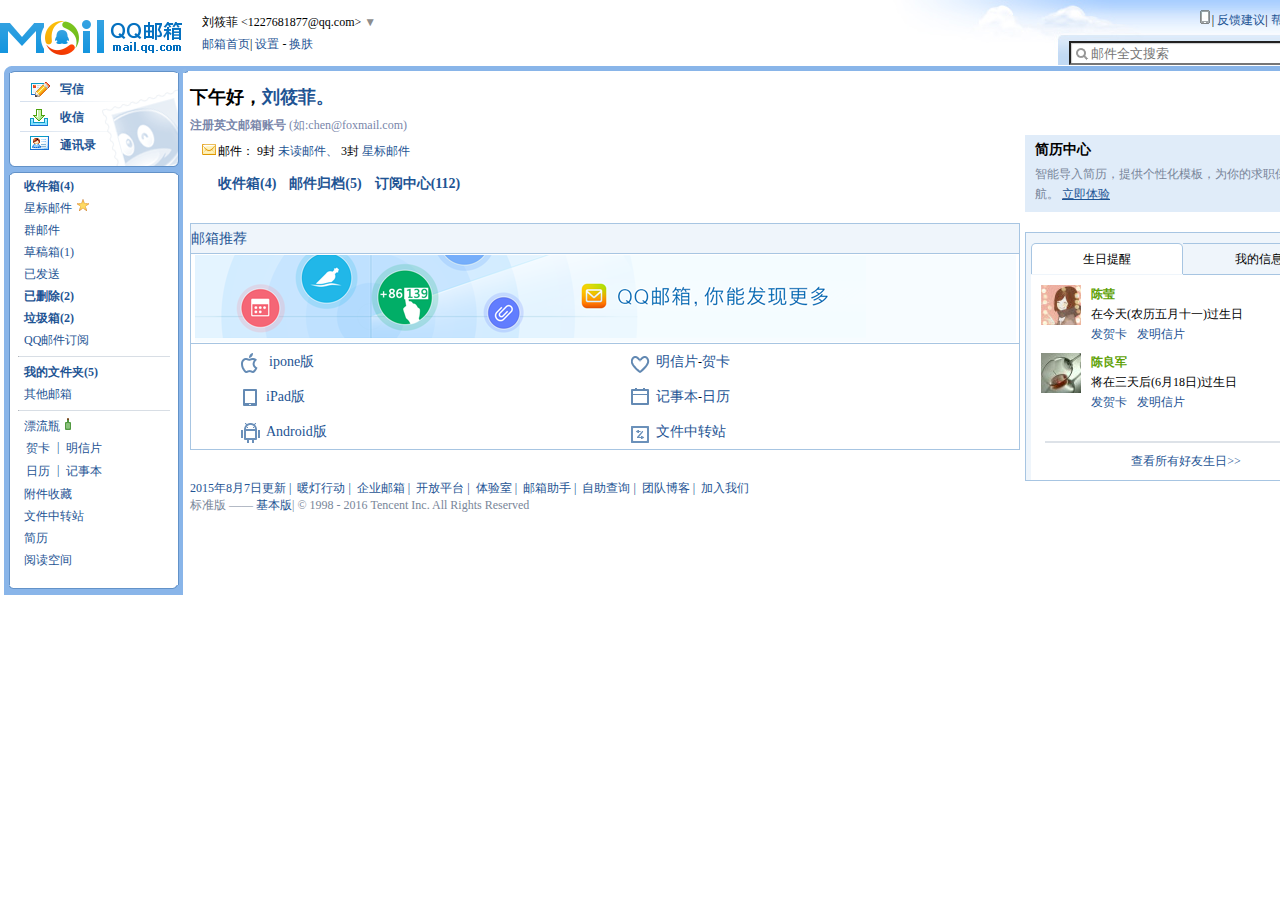
<file: index.html>
<!DOCTYPE html>
<html ng-app='myApp'>
<head>
	<title>qq邮箱</title>
	<meta charset="utf-8">
	<link rel="stylesheet" type="text/css" href="css/mail.css">
	<script src="libs/angular.min.js"></script>
	<script src="module/app.js"></script>
	<script type="text/javascript" src="libs/angular-ui-router.min.js"></script>
</head>
<body>
	<header class="clearfix">
		<div class="header-left clearfix">
			<div class="logo">
				<img src="images/logo.png">
			</div>
			<div class="user">
				<p class="user-name">	刘筱菲
					<a href=""><1227681877@qq.com></a>
					<a  class="ask" href="" style="color: #8D8D8D;">▼</a>
					<div class="user-connect">
						<p class="user-connect-1">您的当前邮箱账号：</p>
						<p class="weight">1227681877@qq.com</p>
						<hr/>
						<p class="user-connect-2">拥有备用邮箱，来适用于不同用途。<br/>
						它们可以关联在一起，<br/>
						方便随意切换不同的邮箱。</p>
						<button>申请备用邮箱</button>
						<button>关联已有邮箱</button>
					</div>
				</p>
				<p>
					<a ui-sref='sy'>邮箱首页</a>|
					<a href="">设置 </a>-
					<a href="">换肤</a>
				</p>
			</div>
		</div>
		<div class="header-right">
			<span class="smallphone"></span>|
			<a href="">反馈建议</a>|
			<a href="">帮助中心</a>|
			<a href="">退出</a><br/>
			<div>
				<input type="text" placeholder="邮件全文搜索">
				<span></span>
				<p></p>
			</div>
		</div>
	</header>
	<div class="main row clearfix">
		<div class="col-md-3">
			<div class="main-left-up">
				<span class="main-left-top"></span>
				<div class="main-left">
					<a ui-sref='xx'><span class="write"></span>写信</a>
					<a ui-sref="sx"><span class="receive"></span>收信</a>
					<a ui-sref="txl"><span class="connect"></span>通讯录</a>
				</div>
			</div>
			<div class="main-left-down">
				<div class="main-left-down-alist">
					<a href="" class="weight">收件箱(4)</a>
					<a href="">星标邮件<span class="start"></span></a>
					<a href="">群邮件</a>
					<a href="">草稿箱(1)</a>
					<a href="">已发送</a>
					<a href="" class="weight">
						已删除(2)
					</a>
					<a href="" class="weight">
						垃圾箱(2)
					</a>
					<a href="">QQ邮件订阅</a>
					<hr/>
					<a href="" class="weight">我的文件夹(5)</a>
					<a href="">其他邮箱</a>
					<hr/>
					<a href="">漂流瓶<span class="cup"></span></a>
				</div>
				<div class="card clearfix">
					<a href="">贺卡&nbsp;</a>
					<a href="">|</a>
					<a href="">&nbsp;明信片</a>
					<a href="">日历&nbsp;</a>
					<a href="">|</a>
					<a href="">&nbsp;记事本</a>
				</div>
				<div class="text">
					<a href="">附件收藏</a>
					<a href="">文件中转站</a>
					<a href="">简历</a>
					<a href="">阅读空间</a>
				</div>
				<span class="main-left-bottom"></span>
			</div>
		</div>
		<div class="col-md-9">
			<div class="main-right-top">
				<span></span>
			</div>
			<div ui-view class="main-right-content">
			</div>
		</div>
	</div>

	
	<script type="text/javascript" src="libs/jquery-1.10.2.js"></script>
	<script type="text/javascript" src="module/mail.js"></script>
</body>
</html>
</file>
<file: css/mail.css>
@charset 'utf-8';
* {
  padding: 0;
  margin: 0;
}
body {
  font-size: 12px;
}
body .clearfix {
  zoom: 1;
}
body .clearfix:after {
  content: '';
  clear: both;
  display: table;
}
body li {
  list-style: none;
}
body .weight {
  font-weight: bold;
}
body header {
  min-width: 1348px;
  max-width: 1366px;
  overflow: hidden;
}
body header .logo {
  float: left;
}
body header .logo img {
  margin-top: 20px;
}
body header .header-left {
  float: left;
}
body header .header-left .user {
  float: left;
  margin-left: 20px;
  padding-top: 14px;
}
body header .header-left .user .user-connect {
  position: absolute;
  left: 252px;
  top: 30px;
  width: 240px;
  height: 170px;
  display: none;
  padding: 10px 10px;
  border: 1px solid #A0A0A0;
  background-color: #fff;
}
body header .header-left .user .user-connect .user-connect-1 {
  color: #7B7B7B;
  margin: 0px 0px 8px 0px;
}
body header .header-left .user .user-connect hr {
  border-top: none;
  margin-top: 8px;
  margin-bottom: 20px;
}
body header .header-left .user .user-connect button {
  background-color: #F9F9F9;
  border: 1px solid #888888;
  border-radius: 4px;
  text-align: center;
  padding: 0px 8px;
  margin-top: 10px;
}
body header .header-left .user .user-connect .user-connect-2 {
  color: #7B7B7B;
  line-height: 22px;
}
body header .header-left .user .user-name {
  font-family: '微软雅黑';
  margin-bottom: 5px;
  width: 220px;
}
body header .header-left .user .user-name a {
  color: #000;
}
body header .header-left .user a {
  text-decoration: none;
  color: #1e5494;
}
body header .header-right {
  float: right;
  background-image: url(../images/top_bg.jpg);
  width: 463px;
  height: 66px;
  text-align: right;
}
body header .header-right .smallphone {
  display: inline-block;
  background-image: url(../images/icon.png);
  background-position: -120px 10px;
  width: 20px;
  background-repeat: no-repeat;
  height: 24px;
}
body header .header-right a {
  color: #1e5494;
  text-decoration: none;
}
body header .header-right div {
  position: relative;
}
body header .header-right div input {
  width: 270px;
  height: 20px;
  margin: 12px 5px 0px 0px;
  text-indent: 20px;
  box-shadow: 1px 1px 1px  #ccc inset;
}
body header .header-right div span {
  background-image: url(../images/smartsearch.png);
  background-position: 0px 0px;
  display: block;
  width: 20px;
  height: 30px;
  position: absolute;
  left: 184px;
  top: 14px;
}
body header .header-right div p {
  background-image: url(../images/smartsearch.png);
  background-position: -30px 0px;
  display: block;
  width: 20px;
  height: 30px;
  position: absolute;
  left: 444px;
  top: 14px;
}
body .main {
  width: 1348px;
}
body .main .col-md-3 {
  float: left;
}
body .main .col-md-3 .main-left-up .main-left-top {
  background-image: url(../images/topline.gif);
  background-repeat: no-repeat;
  background-position: -180px 0px;
  width: 190px;
  height: 7px;
  display: block;
}
body .main .col-md-3 .main-left-up .main-left {
  background-image: url(../images/nav_bg.gif);
  background-repeat: no-repeat;
  background-position: 4px 0px;
  width: 184px;
  height: 102px;
}
body .main .col-md-3 .main-left-up .main-left a {
  width: 150px;
  height: 20px;
  margin-left: 20px;
  padding: 4px 0;
  line-height: 25px;
  text-decoration: none;
  color: #1e5494;
  display: block;
  text-indent: 10px;
  font-weight: bold;
}
body .main .col-md-3 .main-left-up .main-left a span {
  background-image: url(../images/mail2757b6.png);
  width: 20px;
  height: 20px;
  margin-right: 10px;
  display: inline-block;
  vertical-align: middle;
}
body .main .col-md-3 .main-left-up .main-left a .write {
  background-position: 0px 0px;
}
body .main .col-md-3 .main-left-up .main-left a .receive {
  background-position: 0px -32px;
}
body .main .col-md-3 .main-left-up .main-left a .connect {
  background-position: 0px -65px;
}
body .main .col-md-3 .main-left-up .main-left a:hover {
  background-color: #E1EDF9;
}
body .main .col-md-3 .main-left-down {
  width: 180px;
  height: 420px;
  position: relative;
  margin-left: 4px;
  background-image: url(../images/topline.gif);
  background-position: 0px 0px;
}
body .main .col-md-3 .main-left-down .weight {
  font-weight: bold;
}
body .main .col-md-3 .main-left-down .main-left-down-alist a {
  display: inline-block;
  text-decoration: none;
  color: #1e5494;
  width: 150px;
  height: 22px;
  line-height: 22px;
  margin-left: 10px;
  padding-left: 10px;
}
body .main .col-md-3 .main-left-down .main-left-down-alist a .start {
  background-image: url(../images/mail2757b6.png);
  background-position: -186px -175px;
  margin-left: 1px;
  width: 16px;
  height: 14px;
  display: inline-block;
}
body .main .col-md-3 .main-left-down .main-left-down-alist a .cup {
  background-image: url(../images/mail2757b6.png);
  background-position: 0px -190px;
  margin-left: 5px;
  width: 16px;
  height: 14px;
  display: inline-block;
}
body .main .col-md-3 .main-left-down .main-left-down-alist a:hover {
  background-color: #E1EDF9;
}
body .main .col-md-3 .main-left-down .main-left-down-alist hr {
  border-top: none;
  color: #D8DEE5;
  display: block;
  border-color: #D8DEE5;
  margin: 0 auto;
  margin-top: 5px;
  margin-bottom: 4px;
  width: 150px;
}
body .main .col-md-3 .main-left-down .card {
  margin-left: 20px;
  width: 90px;
}
body .main .col-md-3 .main-left-down .card a {
  text-decoration: none;
  color: #1e5494;
  float: left;
  margin: 3px 2px;
}
body .main .col-md-3 .main-left-down .card a:hover {
  background-color: #E0ECF9;
}
body .main .col-md-3 .main-left-down .text a {
  display: inline-block;
  text-decoration: none;
  color: #1e5494;
  width: 150px;
  height: 22px;
  line-height: 22px;
  margin-left: 10px;
  padding-left: 10px;
}
body .main .col-md-3 .main-left-down .text a:hover {
  background-color: #E0ECF9;
}
body .main .col-md-3 .main-left-down .main-left-bottom {
  background-image: url(../images/topline.gif);
  background-position: -190px -14px;
  width: 173px;
  height: 20px;
  background-repeat: no-repeat;
  display: block;
  margin-top: 14px;
  margin-left: 5px;
}
body .main .col-md-9 {
  float: left;
}
body .main .col-md-9 .main-right-top {
  width: 1128px;
  margin-top: -6px;
}
body .main .col-md-9 .main-right-top span {
  background-image: url(../images/nav_bg.gif);
  width: 1158px;
  height: 6px;
  margin-left: -4px;
  margin-top: -19px;
  display: inline-block;
  background-position: 0px -114px;
}
body .main .col-md-9 .main-right-content a {
  text-decoration: none;
  color: #1e5494;
}
body .main .col-md-9 .main-right-content a:hover {
  text-decoration: underline;
}
body .main .col-md-9 .main-right-content .main-content-left {
  width: 830px;
  float: left;
}
body .main .col-md-9 .main-right-content .main-content-left .hello {
  margin-top: 10px;
  margin-bottom: 8px;
}
body .main .col-md-9 .main-right-content .main-content-left .English {
  color: #7986AA;
}
body .main .col-md-9 .main-right-content .main-content-left .mail {
  margin-top: 8px;
}
body .main .col-md-9 .main-right-content .main-content-left .mail .mail_pic {
  width: 28px;
  height: 13px;
  display: inline-block;
  background-position: -20px -33px;
  background-image: url(../images/mail2757b6.png);
}
body .main .col-md-9 .main-right-content .main-content-left .mail-gd {
  margin: 15px 0px 30px 28px;
}
body .main .col-md-9 .main-right-content .main-content-left .mail-gd a {
  font-size: 14px;
  display: inline-block;
  margin-right: 10px;
}
body .main .col-md-9 .main-right-content .main-content-left .mail_tj {
  border: 1px solid #A7C5E2;
  margin-bottom: 30px;
}
body .main .col-md-9 .main-right-content .main-content-left .mail_tj h3 {
  background-color: #EFF5FB;
  border-bottom: 1px solid #A7C5E2;
  padding: 5px 0px;
  font-weight: normal;
}
body .main .col-md-9 .main-right-content .main-content-left .mail_tj div {
  width: 821px;
  margin: 1px 4px;
  background-color: #F7FCFF;
}
body .main .col-md-9 .main-right-content .main-content-left .mail_tj ul {
  border-top: 1px solid #A7C5E2;
}
body .main .col-md-9 .main-right-content .main-content-left .mail_tj ul li {
  float: left;
  width: 340px;
  height: 35px;
  line-height: 35px;
  margin: 0px 0px 0px 50px;
}
body .main .col-md-9 .main-right-content .main-content-left .mail_tj ul li a {
  font-size: 14px;
}
body .main .col-md-9 .main-right-content .main-content-left .mail_tj ul li span {
  width: 20px;
  height: 20px;
  margin-right: 5px;
  line-height: 20px;
  display: inline-block;
  vertical-align: middle;
  background-image: url(../images/newicon.png);
}
body .main .col-md-9 .main-right-content .main-content-left .mail_tj ul li .icon1 {
  background-position: 0px 0px;
}
body .main .col-md-9 .main-right-content .main-content-left .mail_tj ul li .icon2 {
  background-position: 0px -31px;
}
body .main .col-md-9 .main-right-content .main-content-left .mail_tj ul li .icon3 {
  background-position: 0px -63px;
}
body .main .col-md-9 .main-right-content .main-content-left .mail_tj ul li .icon4 {
  background-position: 0px -96px;
}
body .main .col-md-9 .main-right-content .main-content-left .mail_tj ul li .icon5 {
  background-position: 0px -125px;
}
body .main .col-md-9 .main-right-content .main-content-left .mail_tj ul li .icon6 {
  background-position: 0px -158px;
}
body .main .col-md-9 .main-right-content .main-content-left .banquan .join {
  color: #1e5494;
  margin-top: 10px;
}
body .main .col-md-9 .main-right-content .main-content-left .banquan .join a {
  color: #1e5494;
}
body .main .col-md-9 .main-right-content .main-content-left .banquan .banben {
  color: #798699;
}
body .main .col-md-9 .main-right-content .main-content-right {
  float: left;
  width: 310px;
  margin-left: 5px;
}
body .main .col-md-9 .main-right-content .main-content-right .jlzx {
  margin-top: 60px;
  margin-bottom: 20px;
  background-color: #E0ECF9;
  padding: 5px 13px 8px 10px;
}
body .main .col-md-9 .main-right-content .main-content-right .jlzx p {
  margin-top: 5px;
}
body .main .col-md-9 .main-right-content .main-content-right .jlzx p span {
  color: #798699;
  line-height: 20px;
}
body .main .col-md-9 .main-right-content .main-content-right .jlzx p a {
  text-decoration: underline;
}
body .main .col-md-9 .main-right-content .main-content-right .tips {
  width: 310px;
  padding: 10px 5px;
  padding-bottom: 0px;
  background-color: #EFF5FB;
  border: 1px solid #A7C5E2;
}
body .main .col-md-9 .main-right-content .main-content-right .tips .birth {
  width: 150px;
  display: inline-block;
  height: 30px;
  line-height: 30px;
  text-align: center;
  background-color: #fff;
  border: 1px solid #A7C5E2;
  border-bottom: transparent;
  border-radius: 5px;
  border-bottom-left-radius: 0px;
  border-bottom-right-radius: 0px;
}
body .main .col-md-9 .main-right-content .main-content-right .tips .message {
  width: 152px;
  border: 1px solid #A7C5E2;
  border-left: none;
  margin-left: -3px;
  text-align: center;
  display: inline-block;
  height: 30px;
  line-height: 30px;
  background-color: #EFF5FB;
  border-radius: 0px;
  border-top-right-radius: 8px;
}
body .main .col-md-9 .main-right-content .main-content-right .tips .birthday {
  background-color: #fff;
}
body .main .col-md-9 .main-right-content .main-content-right .tips .birthday .one {
  margin-left: 10px;
  padding-top: 10px;
}
body .main .col-md-9 .main-right-content .main-content-right .tips .birthday .one img,
body .main .col-md-9 .main-right-content .main-content-right .tips .birthday .one p {
  float: left;
}
body .main .col-md-9 .main-right-content .main-content-right .tips .birthday .one p {
  margin-left: 10px;
}
body .main .col-md-9 .main-right-content .main-content-right .tips .birthday .one p span {
  display: block;
  margin-bottom: 3px;
}
body .main .col-md-9 .main-right-content .main-content-right .tips .birthday .one p .name {
  color: #5FA207;
  line-height: 18px;
  margin-bottom: 3px;
}
body .main .col-md-9 .main-right-content .main-content-right .tips .birthday .one p a {
  margin-right: 10px;
}
body .main .col-md-9 .main-right-content .main-content-right .tips .birthday hr {
  border-top: none;
  width: 280px;
  margin: 0 auto;
  margin-top: 30px;
  border: 1px solid  #DDE2E8;
}
body .main .col-md-9 .main-right-content .main-content-right .tips .birthday .all {
  display: block;
  width: 310px;
  text-align: center;
  padding: 10px 0px;
}
body .main .col-md-9 .main-right-content .xx {
  width: 1155px;
}
body .main .col-md-9 .main-right-content .xx .xx-1 {
  margin-top: 6px;
}
body .main .col-md-9 .main-right-content .xx .xx-1 li {
  float: left;
  width: 110px;
  height: 30px;
  line-height: 30px;
  border-top-left-radius: 5px;
  border-top-right-radius: 5px;
  background-color: #E0ECF9;
  text-align: center;
  font-size: 14px;
  font-weight: bold;
  margin-right: 3px;
}
body .main .col-md-9 .main-right-content .xx .xx-1 #xx-active {
  background-color: #C1D9F3;
}
body .main .col-md-9 .main-right-content .xx .xx-2 {
  background-color: #C1D9F3;
  width: 100%;
  padding-bottom: 8px;
}
body .main .col-md-9 .main-right-content .xx .xx-2 .xx-2-send {
  padding-top: 5px;
  float: left;
}
body .main .col-md-9 .main-right-content .xx .xx-2 .xx-2-send button {
  height: 26px;
  padding: 3px 9px;
  background-color: #F1F1F1;
  border: 1px solid #888888;
  font-size: 12px;
  border-radius: 5px;
}
body .main .col-md-9 .main-right-content .xx .xx-2 .xx-2-see {
  float: right;
}
body .main .col-md-9 .main-right-content .xx .xx-2 .xx-2-see a {
  margin-top: 10px;
  display: inline-block;
  margin-right: 8px;
}
body .main .col-md-9 .main-right-content .xx .main-xx {
  width: 100%;
}
body .main .col-md-9 .main-right-content .xx .main-xx .main-xx-left {
  width: 920px;
  padding-left: 30px;
  float: left;
  background-color: #EFF5FB;
}
body .main .col-md-9 .main-right-content .xx .main-xx .main-xx-left .input1 {
  width: 860px;
  height: 22px;
}
body .main .col-md-9 .main-right-content .xx .main-xx .main-xx-left .send {
  padding: 5px 0px 15px 0px;
  width: 860px;
  color: #1E5494;
}
body .main .col-md-9 .main-right-content .xx .main-xx .main-xx-left .add {
  color: #1E5494;
  padding-top: 5px;
}
body .main .col-md-9 .main-right-content .xx .main-xx .main-xx-left .add span {
  background-image: url(../images/compose.png);
  width: 16px;
  height: 20px;
  display: inline-block;
  vertical-align: middle;
}
body .main .col-md-9 .main-right-content .xx .main-xx .main-xx-left .add .add1 {
  background-position: 0px 0px;
}
body .main .col-md-9 .main-right-content .xx .main-xx .main-xx-left .add .add2 {
  background-position: -1px -478px;
}
body .main .col-md-9 .main-right-content .xx .main-xx .main-xx-left .add .add3 {
  background-position: -1px -24px;
}
body .main .col-md-9 .main-right-content .xx .main-xx .main-xx-left .add .add4 {
  background-position: -1px -72px;
}
body .main .col-md-9 .main-right-content .xx .main-xx .main-xx-left .add .add6 {
  background-image: url(../images/compose2.png);
  background-position: 0px -623px;
}
body .main .col-md-9 .main-right-content .xx .main-xx .main-xx-left .add .add7 {
  background-position: 0px -287px;
}
body .main .col-md-9 .main-right-content .xx .main-xx .main-xx-left .add .add8 {
  background-position: 0px -95px;
}
body .main .col-md-9 .main-right-content .xx .main-xx .main-xx-left .add .add9 {
  background-image: url(../images/compose2.png);
  background-position: 0px -667px;
}
body .main .col-md-9 .main-right-content .xx .main-xx .main-xx-left .add .add10 {
  background-position: 0px -167px;
}
body .main .col-md-9 .main-right-content .xx .main-xx .main-xx-left .add .add5 {
  background-image: url(../images/compose2.png);
  background-position: 0px -646px;
  width: 10px;
}
body .main .col-md-9 .main-right-content .xx .main-xx .main-xx-left .input2 {
  width: 860px;
  height: 262px;
  margin-bottom: 10px;
}
body .main .col-md-9 .main-right-content .xx .main-xx .main-xx-left .xx-qqmail {
  text-decoration: none;
  position: relative;
}
body .main .col-md-9 .main-right-content .xx .main-xx .main-xx-left .xx-qqmail .xx-name {
  font-weight: bold;
  color: #000;
  font-size: 13px;
}
body .main .col-md-9 .main-right-content .xx .main-xx .main-xx-left .xx-qqmail .xx-mail {
  color: #000;
}
body .main .col-md-9 .main-right-content .xx .main-xx .main-xx-left .xx-qqmail .xx-qqmail-more {
  color: #798699;
  font-size: 10px;
  display: inline-block;
}
body .main .col-md-9 .main-right-content .xx .main-xx .main-xx-left .xx-qqmail .qqmail-more {
  position: absolute;
  border: 1px solid #A7A7A7;
  width: 210px;
  height: 60px;
  background-color: #fff;
  top: -64px;
  left: 0px;
  display: none;
  border-radius: 4px;
}
body .main .col-md-9 .main-right-content .xx .main-xx .main-xx-left .xx-qqmail .qqmail-more hr {
  width: 190px;
  border-top: none;
  margin: 0 auto;
}
body .main .col-md-9 .main-right-content .xx .main-xx .main-xx-left .xx-qqmail .qqmail-more .qqnum {
  color: #fff;
  width: 210px;
  margin: 6px 0px 4px 0px;
  text-indent: 10px;
  background-color: #3470CC;
}
body .main .col-md-9 .main-right-content .xx .main-xx .main-xx-left .xx-qqmail .qqmail-more .qqname {
  padding: 8px 0px;
  margin: 0 auto;
  width: 150px;
}
body .main .col-md-9 .main-right-content .xx .main-xx .main-xx-left .xx-qqmail .qqmail-more .qqname .qq-name {
  color: #000;
}
body .main .col-md-9 .main-right-content .xx .main-xx .main-xx-left .xx-qqmail .qqmail-more .qqname .qq-name2 {
  color: #7B7B7B;
}
body .main .col-md-9 .main-right-content .xx .main-xx .main-xx-left .xx-qqmail .qqmail-more .qqname .qq-name3 {
  color: #1E5494;
}
body .main .col-md-9 .main-right-content .xx .main-xx .main-xx-left .xx-qqmail .qqmail-more .qqname .qq-name3:hover {
  text-decoration: underline;
}
body .main .col-md-9 .main-right-content .xx .main-xx .main-xx-left .xx-qqmail .xx-qqmail-more:hover + .qqmail-more {
  display: block;
}
body .main .col-md-9 .main-right-content .xx .main-xx .main-xx-left .xx-other {
  color: #000;
  display: inline-block;
  margin-left: 15px;
}
body .main .col-md-9 .main-right-content .xx .main-xx .main-xx-left .xx-qqmail:hover {
  text-decoration: none;
}
body .main .col-md-9 .main-right-content .xx .main-xx .main-xx-left .zhengwen {
  vertical-align: top;
}
body .main .col-md-9 .main-right-content .xx .main-xx .main-xx-right {
  width: 195px;
  height: 408px;
  float: left;
  padding-right: 10px;
  background-color: #EFF5FB;
}
body .main .col-md-9 .main-right-content .xx .main-xx .main-xx-right .xx-righ-list {
  border: 1px solid #7F9DB9;
  background-color: #fff;
}
body .main .col-md-9 .main-right-content .xx .main-xx .main-xx-right .xx-righ-list .list-top a {
  width: 95px;
  height: 25px;
  text-align: center;
  line-height: 25px;
  display: inline-block;
  background-color: #fff;
}
body .main .col-md-9 .main-right-content .xx .main-xx .main-xx-right .xx-righ-list .list-top #list-txl {
  font-weight: bold;
  width: 94.5px;
  margin-left: -2px;
  background-color: #E7F0F8;
  border-left: 1px solid #7F9DB9;
}
body .main .col-md-9 .main-right-content .xx .main-xx .main-xx-right .xx-righ-list .list-search input {
  width: 175px;
  margin: 5px 7px;
  height: 22px;
  text-indent: 5px;
  border: 1px solid #7C7C7C;
}
body .main .col-md-9 .main-right-content .xx .main-xx .main-xx-right .xx-righ-list .list-people {
  background-color: #EFF5FB;
  padding: 5px 10px;
  border-top: 1px solid #CCCCCC;
  border-bottom: 1px solid #D3E1F0;
}
body .main .col-md-9 .main-right-content .xx .main-xx .main-xx-right .xx-righ-list .list-people a {
  margin-left: 85px;
  display: inline-block;
}
body .main .col-md-9 .main-right-content .xx .main-xx .main-xx-right .xx-righ-list .people-list {
  padding: 10px 0px;
}
body .main .col-md-9 .main-right-content .xx .main-xx .main-xx-right .xx-righ-list .people-list li {
  width: 130px;
  height: 22px;
  line-height: 22px;
}
body .main .col-md-9 .main-right-content .xx .main-xx .main-xx-right .xx-righ-list .people-list li a {
  color: #6B496B;
  width: 100%;
  padding: 0px 30px;
  display: inline-block;
}
body .main .col-md-9 .main-right-content .xx .main-xx .main-xx-right .xx-righ-list .people-list li a:hover {
  background-color: #FFEEC2;
  text-decoration: none;
}
body .main .col-md-9 .main-right-content .xx .main-xx .main-xx-right .xx-righ-list .qqfriends {
  display: block;
  background-color: #EFF5FB;
  padding: 5px 10px;
  width: 172px;
  border-bottom: 1px solid #D3E1F0;
}
body .main .col-md-9 .main-right-content .xx .main-xx .main-xx-right .xx-righ-list .qqfriends-list {
  padding-bottom: 2px;
}
body .main .col-md-9 .main-right-content .xx .main-xx .main-xx-right .xx-righ-list .qqfriends-list p {
  font-weight: bold;
  padding: 3px 20px;
  width: 160px;
}
body .main .col-md-9 .main-right-content .xx .xx-footer {
  width: 99%;
  background-color: #C1D9F3;
  padding: 5px 0px;
  padding-left: 10px;
}
body .main .col-md-9 .main-right-content .xx .xx-footer button {
  height: 26px;
  padding: 3px 9px;
  background-color: #F1F1F1;
  border: 1px solid #888888;
  font-size: 12px;
  border-radius: 5px;
}
</file>
